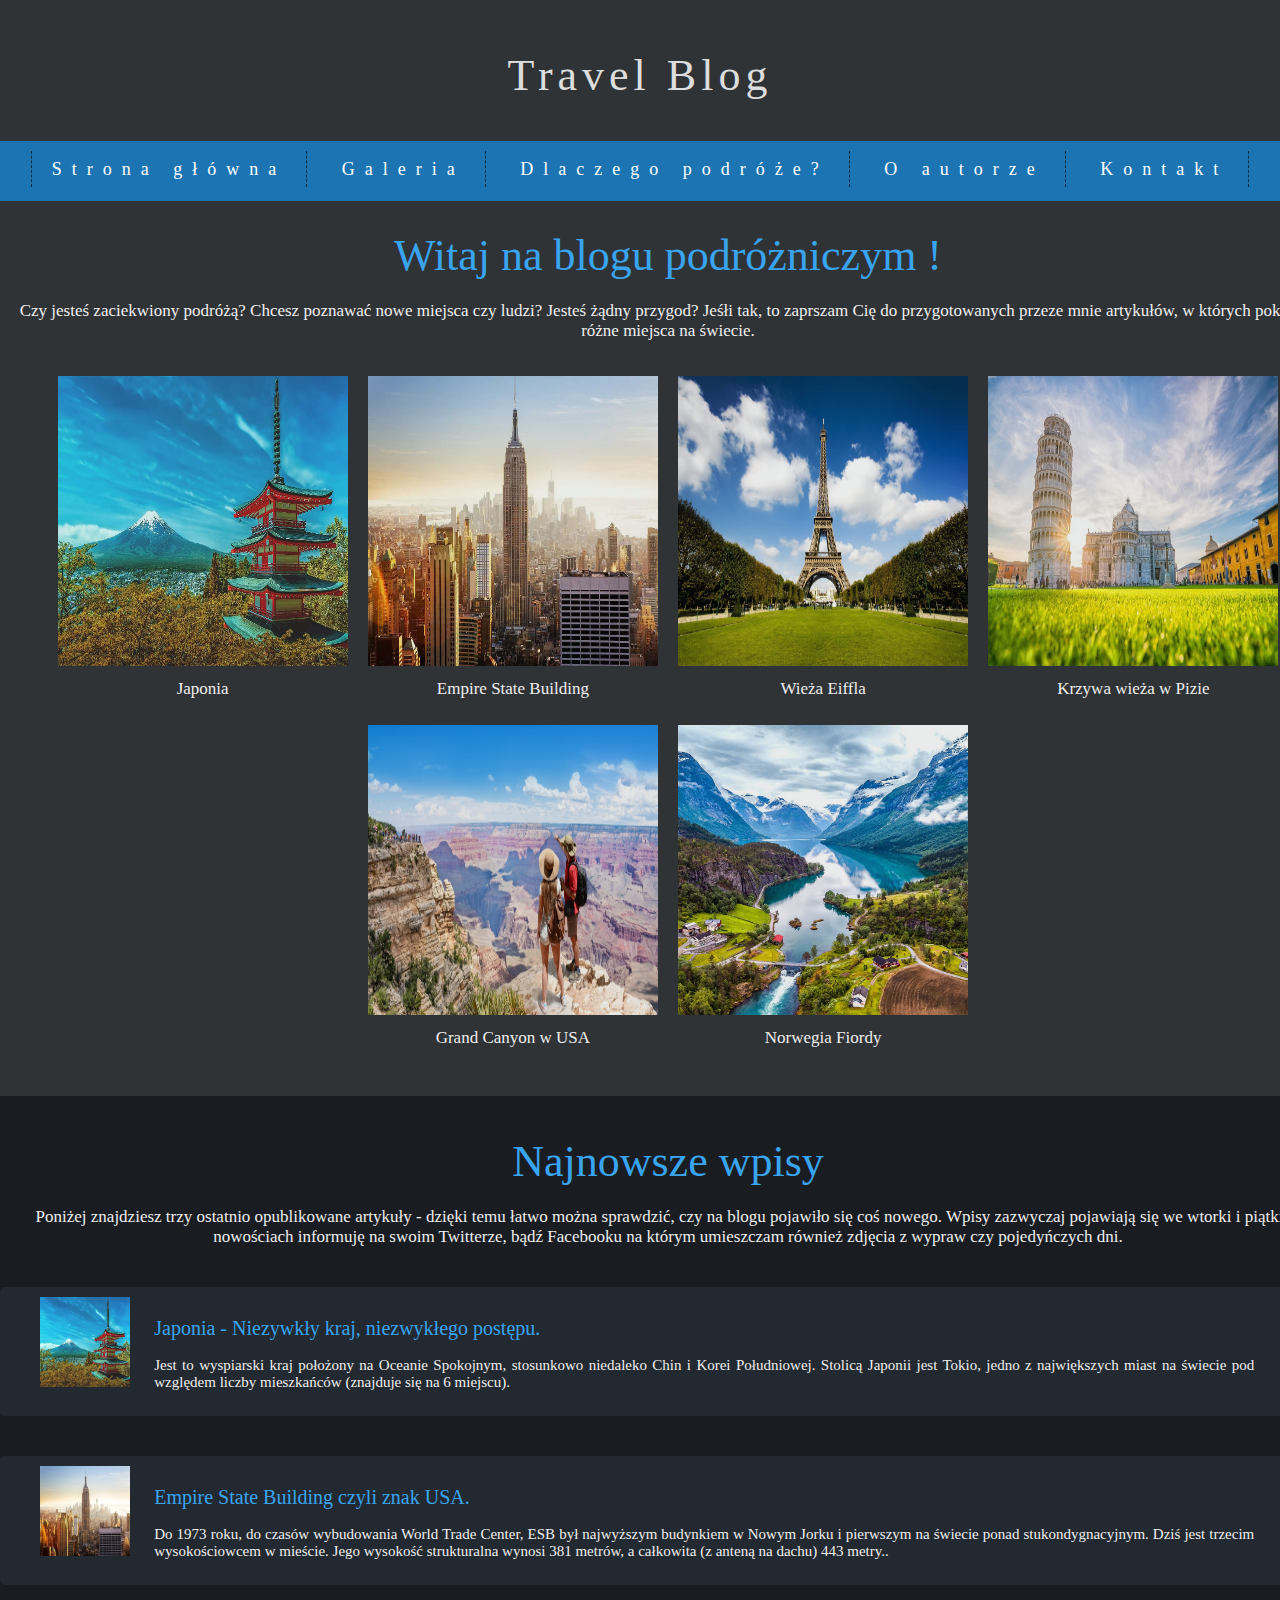
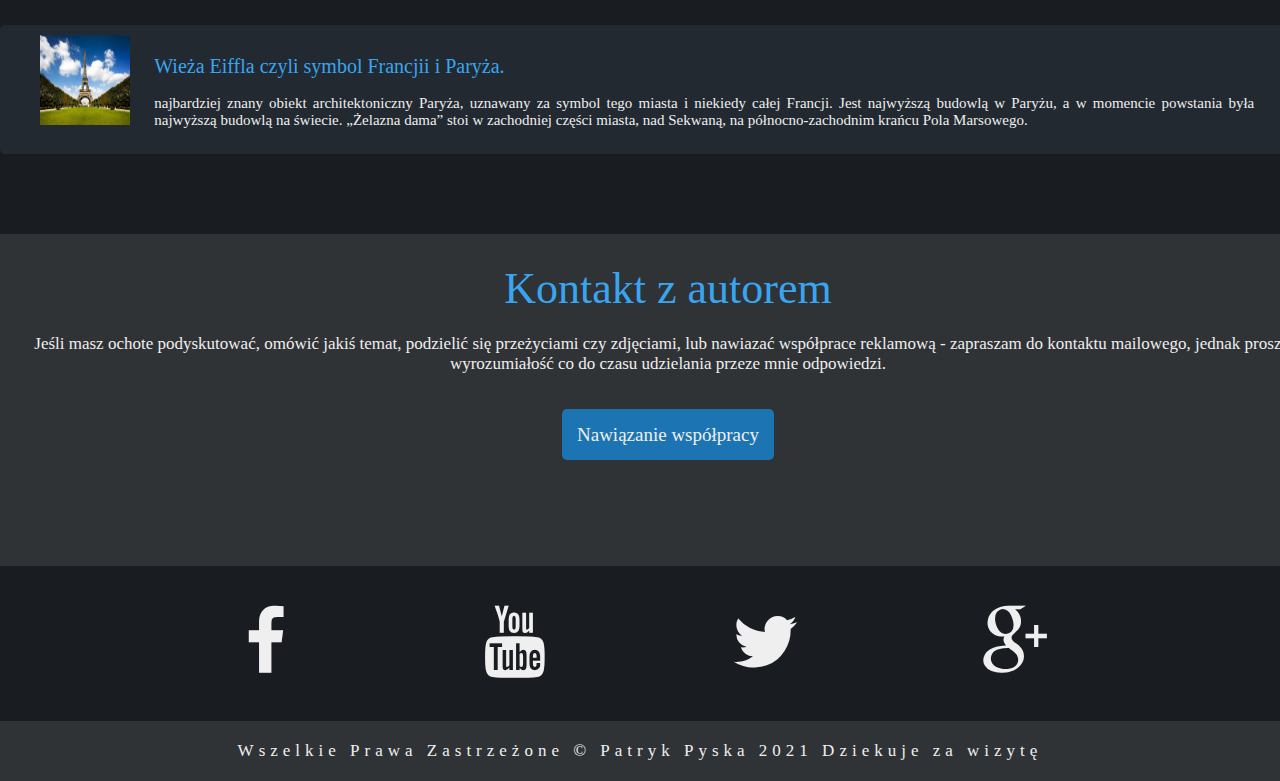
<file: blog/index.html>
<!DOCTYPE html>
<html lang="pl">
    <head>
        <meta charset="utf-8" />
    <title>Kraje Świata</title>
    <meta name="description" content="Kraje Świata" />
    <meta name="keywords" content="natura, widoki, kraje, państwa, podróże, ludzie, kultura, potrawy, zwiedzanie, chodzenie, jogging, bieganie, turystyka, ciekawe miejsca, piekno" />
    <meta name="author" content="Patryk Pyska">

    <meta http-equiv="X-Ua-Compatible" content="IE=edge,chrome=1">

    <link rel="stylesheet" href="main.css" />
    <link rel="stylesheet" href="css/fontello.css" />
    <link href="https://fonts.googleapis.com/css2?family=Murecho:wght@300&display=swap" rel="stylesheet"> 

    </head>

    <body>

        <header>

            <h1 class="logo">Travel Blog</h1>

            <nav>

                <ul class="menu">
                    <li><a href="#">Strona główna</a></li>
                    <li><a href="#">Galeria</a></li>
                    <li><a href="#">Dlaczego podróże?</a></li>
                    <li><a href="#">O autorze</a></li>
                    <li><a href="#">Kontakt</a></li>
                </ul>

            </nav>

        </header>

        <main>

            <article>

                <section>

                    <div class="kategorie">

                        <header>

                        <h1>Witaj na blogu podróżniczym !</h1>
                        <p>Czy jesteś zaciekwiony podróżą? Chcesz poznawać nowe miejsca czy ludzi? Jesteś żądny przygod? Jeśłi tak, 
                        to zaprszam Cię do przygotowanych przeze mnie artykułów, w których pokazuje różne miejsca na świecie.</p>

                        </header>

                        <div class="author">

                            <figure>
                                <a href="#"><img src="img/japonia.jpg" width="290px" height="290px" alt="japonia"></a>
                                <figcaption>Japonia</figcaption>
                            </figure>

                        </div>

                        <div class="author">

                            <figure>
                                <a href="#"><img src="img/empire.webp" width="290px" height="290px" alt="empire"></a>
                                <figcaption>Empire State Building</figcaption>
                            </figure>

                        </div>

                        <div class="author">

                            <figure>
                                <a href="#"><img src="img/wieza.jpg" width="290px" height="290px" alt="piza"></a>
                                <figcaption>Wieża Eiffla</figcaption>
                            </figure>

                        </div>

                        <div class="author">

                            <figure>
                                <a href="#"><img src="img/piza.jpeg" width="290px" height="290px" alt="eiffla"></a>
                                <figcaption>Krzywa wieża w Pizie</figcaption>
                            </figure>

                        </div>

                        <div class="author">

                            <figure>
                                <a href="#"><img src="img/canion.jpg" width="290px" height="290px" alt="kanion"></a>
                                <figcaption>Grand Canyon w USA</figcaption>
                            </figure>

                        </div>

                        <div class="author">

                            <figure>
                                <a href="#"><img src="img/fiordy.jpg" width="290px" height="290px" alt="fiordy"></a>
                                <figcaption>Norwegia Fiordy</figcaption>
                            </figure>

                        </div>
                    
                    </div>  
                </section>

                <section id="newest">

                    <div class="wpisy">

                        <header>

                            <h1>Najnowsze wpisy</h1>
                            <p>Poniżej znajdziesz trzy ostatnio opublikowane artykuły - dzięki temu łatwo można sprawdzić, czy na blogu pojawiło się coś nowego. Wpisy zazwyczaj pojawiają
                            się we wtorki i piątki, o nowościach informuję na swoim Twitterze, bądź Facebooku na którym umieszczam również zdjęcia z wypraw czy pojedyńczych dni.</p>
    
                        </header>

                        <div class="entry">

                            <div class="entryimg">
                                <img src="img/japonia.jpg" width="290px" height="290px" alt="japonia">
                            </div>
                            <div class="entrytxt">
                                <h2>Japonia - Niezywkły kraj, niezwykłego postępu.</h2>
                                <p>Jest to wyspiarski kraj położony na Oceanie Spokojnym, stosunkowo niedaleko Chin i Korei Południowej. Stolicą Japonii jest Tokio, 
                                jedno z największych miast na świecie pod względem liczby mieszkańców (znajduje się na 6 miejscu).</p>
                            </div>

                        </div>

                        <div class="entry">

                            <div class="entryimg">
                                <img src="img/empire.webp" width="290px" height="290px" alt="empire">
                            </div>
                            <div class="entrytxt">
                                <h2>Empire State Building czyli znak USA.</h2>
                                <p>Do 1973 roku, do czasów wybudowania World Trade Center, ESB był najwyższym budynkiem w Nowym Jorku i pierwszym na świecie ponad stukondygnacyjnym. Dziś jest trzecim wysokościowcem w mieście. 
                                Jego wysokość strukturalna wynosi 381 metrów, a całkowita (z anteną na dachu) 443 metry..</p>
                            </div>

                        </div>

                        <div class="entry">

                            <div class="entryimg">
                                <img src="img/wieza.jpg" width="290px" height="290px" alt="piza">
                            </div>
                            <div class="entrytxt">
                                <h2>Wieża Eiffla czyli symbol Francjii i Paryża.</h2>
                                <p>najbardziej znany obiekt architektoniczny Paryża, uznawany za symbol tego miasta i niekiedy całej Francji. Jest najwyższą budowlą w Paryżu, a w momencie powstania była najwyższą budowlą na świecie.
                                „Żelazna dama” stoi w zachodniej części miasta, nad Sekwaną, na północno-zachodnim krańcu Pola Marsowego.</p>
                            </div>

                        </div>

                    </div>

                </section>

                <section>

                    <div class="contact">

                        <header>

                            <h1>Kontakt z autorem</h1>
                            <p>Jeśli masz ochote podyskutować, omówić jakiś temat, podzielić się przeżyciami czy zdjęciami, lub nawiazać współprace reklamową - zapraszam do kontaktu mailowego, jednak prosze
                            o wyrozumiałość co do czasu udzielania przeze mnie odpowiedzi.</p>
    
                        </header>

                        <a href="#" class="bluebutton">Nawiązanie współpracy</a>

                    </div>

                </section>

            </article>

        </main>

        <footer>

            <div class="socials">
                <div class="socialdivs">
                    <div class="fb">
                        <i class="icon-facebook"></i>
                    </div>
                    <div class="yt">
                        <i class="icon-youtube"></i>
                    </div>
                    <div class="tw">
                        <i class="icon-twitter"></i>
                    </div>
                    <div class="gplus">
                        <i class="icon-gplus"></i>
                    </div>
                    <div style="clear:both"></div>
                </div>
            </div>

            <div class="info">
                Wszelkie Prawa Zastrzeżone &copy; Patryk Pyska  2021 Dziekuje za wizytę 
            </div>

        </footer>

    </body>
</html>
</file>
<file: blog/main.css>
body {
    margin: 0;
    background-color: #2f3336;
    color: #efefef;
    font-family: 'Open Sans' sans-serif;
    font-size: 17px;
}

h1.logo {
    font-size: 44px;
    font-weight: 700px;
    color: #ddd;
    text-align: center;
    letter-spacing: 5px;
    margin-top: 50px;
    margin-bottom: 40px;
}

nav {
    background-color: #1c74b2;
    text-align: center;
}

.menu {
    list-style-type: none;
    margin: 0;
    padding: 10px;
    font-size: 18px;
    min-height: 40px;
    line-height: 200%;
    letter-spacing: 10px;
}

.menu > li {
    display: inline-block;
    padding-left: 20px;
    padding-right: 20px;
    border-right: 1px dashed #0a2b42;
}

.menu > li:first-child {
    border-left: 1px dashed #0a2b42;
}

.menu a {
    color: white;
    text-decoration: none;
}

.menu a:hover {
    color: #0a2b42;
}

.kategorie {
    margin-left: auto;
    margin-right: auto;
    width: 1336px;
    text-align: center;
    padding:0 ;
}

h1 {
    font-size: 44px;
    font-weight: 400;
    color: #39a5f1;
    margin-bottom: 20px;
}

.author {
    display: inline-block;
    margin-top: 10px;
}

.author a {
    opacity: 0.9;
}

.author a:hover {
    opacity: 1;
}

figure {
    margin: 8px;
    padding: 0;
}

figcaption {
    margin-top: 8px;
    padding: 0;
}

.wpisy {
    margin-left: auto;
    margin-right: auto;
    width: 1336px;
    text-align: center;
    padding-top: 10px;
    padding-bottom: 80px;
    margin-top: 40px;
}

#newest {
    background-color: #191d21;
}

.entry {
    background-color: #222930;
    padding: 10px;
    text-align: justify;
    margin-top: 40px;
    border-radius: 5px;
}

.entryimg {
    display: inline-block;
    margin-left: 30px; 
    width: 110px;   
}

.entryimg img {
    width: 90px;
    height: 90px;
}

.entrytxt {
    display: inline-block;
    width: 1100px;
    font-size: 15px;
}

h2 {
    font-size: 20px;
    font-weight: 400;
    color: #39a5f1;
}

.contact {
    margin-left: auto;
    margin-right: auto;
    width: 1336px;
    text-align: center;
    padding-bottom: 70px;
    margin-bottom: 50px;
}

.contact p {
    margin-bottom: 50px;
}

.bluebutton {
    background-color: #1c74b2;
    padding: 15px;
    color: #efefef;
    font-size: 19px;
    text-decoration: none;
    border-radius: 5px;
    min-width: 300px;
}

.bluebutton:hover {
    background-color: #196499;

}


.socials
{
	width:100%;
	text-align: center;
	background-color: #191d21;
}

.socialdivs
{
	width: 1000px;
	margin-left: auto;
	margin-right: auto;
}

.fb
{
	width: 250px;
	height: 155px;
	float:left;
}

.fb:hover
{
	background-color: #4668b3;
}

.yt
{
	width: 250px;
	height: 155px;
	float:left;
}

.yt:hover
{
	background-color: #d94348;
}

.tw
{
	width: 250px;
	height: 155px;
	float:left;
}

.tw:hover
{
	background-color: #3095d3;
}

.gplus
{
	width: 250px;
	height: 155px;
	float:left;
}

.gplus:hover
{
	background-color: #d95333;
}

.info {
    margin-left: auto;
    margin-right: auto;
    letter-spacing: 5px;
    text-align: center;
    padding: 20px;
}
</file>
<file: blog/css/fontello.css>
@font-face {
  font-family: 'fontello';
  src: url('../font/fontello.eot?49170314');
  src: url('../font/fontello.eot?49170314#iefix') format('embedded-opentype'),
       url('../font/fontello.woff?49170314') format('woff'),
       url('../font/fontello.ttf?49170314') format('truetype'),
       url('../font/fontello.svg?49170314#fontello') format('svg');
  font-weight: normal;
  font-style: normal;
}
/* Chrome hack: SVG is rendered more smooth in Windozze. 100% magic, uncomment if you need it. */
/* Note, that will break hinting! In other OS-es font will be not as sharp as it could be */
/*
@media screen and (-webkit-min-device-pixel-ratio:0) {
  @font-face {
    font-family: 'fontello';
    src: url('../font/fontello.svg?49170314#fontello') format('svg');
  }
}
*/
 
 [class^="icon-"]:before, [class*=" icon-"]:before {
  font-family: "fontello";
  font-style: normal;
  font-weight: normal;
  speak: none;
 
  display: inline-block;
  text-decoration: inherit;
  width: 1em;
  margin-right: .2em;
  text-align: center;
  /* opacity: .8; */
 
  /* For safety - reset parent styles, that can break glyph codes*/
  font-variant: normal;
  text-transform: none;
 
  /* fix buttons height, for twitter bootstrap */
  line-height: 1em;
 
  /* Animation center compensation - margins should be symmetric */
  /* remove if not needed */
  margin-left: .2em;
 
  /* you can be more comfortable with increased icons size */
  /* font-size: 120%; */
 
  /* Font smoothing. That was taken from TWBS */
  -webkit-font-smoothing: antialiased;
  -moz-osx-font-smoothing: grayscale;
 
  /* Uncomment for 3D effect */
  /* text-shadow: 1px 1px 1px rgba(127, 127, 127, 0.3); */
}
 
.icon-facebook:before { content: '\e800'; font-size: 72px; margin-top: 40px;} /* '' */
.icon-youtube:before { content: '\e801'; font-size: 72px; margin-top: 40px;} /* '' */
.icon-twitter:before { content: '\e802'; font-size: 72px; margin-top: 40px;} /* '' */
.icon-gplus:before { content: '\e803'; font-size: 72px; margin-top: 40px;} /* '' */
</file>
